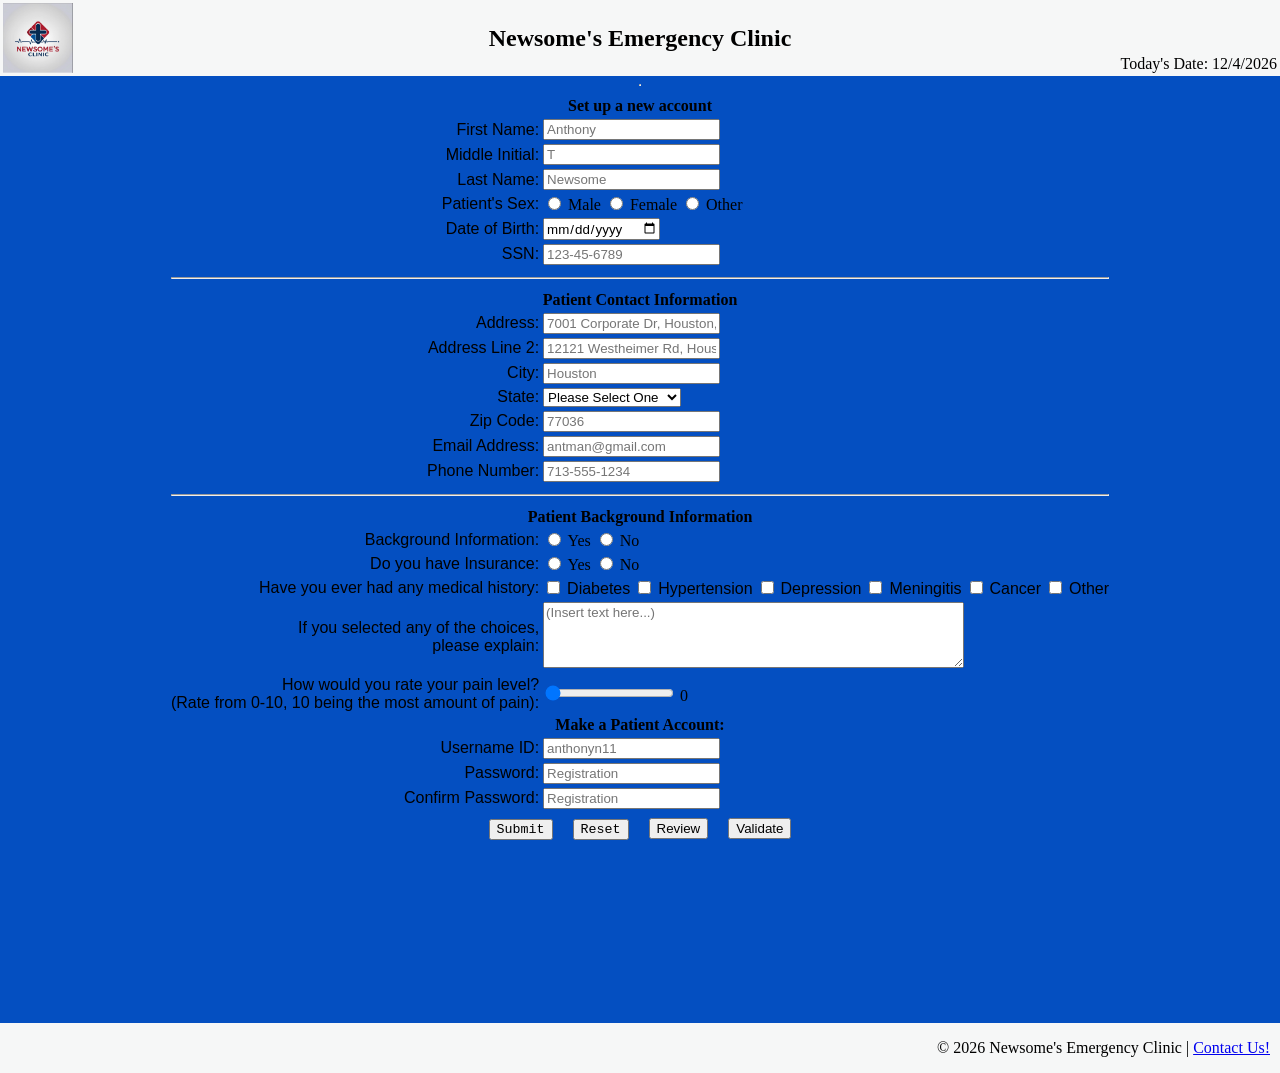
<file: index.html>
<!doctype html>
<!-- 
    Name: Anthony Newsome
    File: homework1.html
    Date Created: 2026-02-23
    Date Updated: 2026-02-23
    Purpose: MIS 3371 Homework 2... learning HTML and creating a form.
-->
<html lang="en">
    <head>
        <link rel="stylesheet" href="hw3.css">

        <!-- Load external CSS styles -->
        <title>Patient Registration | Newsome's Clinic</title>
    </head>
    <body>
        <header> 
            <table width="100%">
                <tr>
                    <td valign="top" align="left" width="20%">
                        <div class="image">
                            <img align="center" src="Cliniclogo.png" alt="Newsome's Clinic Logo" width="70px" id="logo"/>
                        </div>
                    </td>

                    <td>
                        <h2>Newsome's Emergency Clinic</h2>
                    </td>

                    <td valign="bottom" align="right" width="20%">
                        Today's Date: <span id="today"></span>
                    </td>
                </tr>
            </table>
        </header>

        <hr>
        <!--Form starts here-->
        <form name="signup" id="signup" form action="thankyou.html">
            <center>
                <!-- FIX: <div class="format" was missing closing > -->
                <div class="format">
                    <table>

                        <tr>
                            <th class="form" colspan="4">Set up a new account</th>
                        </tr>

                        <!-- Patient's name F M L -->
                        <!-- FIX: missing closing </tr> on fname row -->
                        <tr>
                            <td class="td1"><label for="fname">First Name:</label></td>
                            <td>
                                <input type="text"
                                    name="fname"
                                    id="fname"
                                    maxlength="30"
                                    title="Letters, dashes, and apostrophes only"
                                    pattern="[a-zA-Z']{1-30}"
                                    onblur="validateFname()"
                                    required
                                    placeholder="Anthony"
                                    />
                                    <br>
                                    <span class="error" id="fname-error"></span>
                                
                            </td>
                        </tr>

                        <tr>
                            <td class="td1"><label for="mname">Middle Initial:</label></td>
                            <td>
                                <input type="text"
                                    name="mname"
                                    id="mname"
                                    minlength="0"
                                    maxlength="1"
                                    title="Letters only"
                                    pattern="[a-zA-Z']{0-1}"
                                    onblur="validateMname()"
                                    placeholder="T"
                                    />
                                    <br>
                                    <span class="error" id="mname-error"></span>
                            </td>
                        </tr>

                        <tr>
                            <td class="td1"><label for="lname">Last Name:</label></td>
                            <td>
                                <input type="text"
                                    name="lname"
                                    id="lname"
                                    minlength="1"
                                    maxlength="30"
                                    title="Letters, dashes, and apostrophes only"
                                    pattern="[a-zA-Z']{1-30}"
                                    onblur="validateLname()"
                                    required
                                    placeholder="Newsome"
                                    />
                                    <br>
                                    <span class="error" id="lname-error"></span>
                            </td>
                        </tr>

                        <!-- Gender or sex -->
                        <tr>
                            <td class="td1"><label for="psex">Patient's Sex:</label></td>
                            <td>
                                <input type="radio" id="s1" name="psex" value="Male"/> Male
                                <input type="radio" id="s2" name="psex" value="Female"/> Female
                                <input type="radio" id="s3" name="psex" value="other"/> Other
                            </td>
                        </tr>

                        <!-- Date of Birth -->
                        <tr>
                            <td class="td1"><label for="dob">Date of Birth:</label></td>
                            <td>
                                <input 
                                type="date" 
                                id="dob" 
                                name="dob"
                                onblur="validateDob()"
                                required
                                />
                                <br>
                                <span class="error" id="dob-error"></span>
                            </td>
                        </tr>

                        <tr>
                            <td class="td1"><label for="ssn">SSN:</label></td>
                            <td>
                                <input type="password"
                                    minlength="11"
                                    maxlength="11"
                                    name="ssn"
                                    id="ssn"
                                    required
                                    title="Numbers Only"
                                    placeholder="123-45-6789"
                                    onblur="validateSsn()"
                                    />
                                    <br>
                                    <span class="error" id="ssn-error"></span>
                            </td>
                        </tr>

                        <tr>
                            <th colspan="4"><hr></th>
                        </tr>
                        <tr>
                            <th colspan="4">Patient Contact Information</th>
                        </tr>

                        <!-- Address -->
                        <tr>
                            <td class="td1"><label for="address1">Address:</label></td>
                            <td>
                                <input type="text"
                                    name="address1"
                                    id="address1"
                                    minlength="2"
                                    maxlength="40"
                                    title="Letters, dashes, and apostrophes only"
                                    required
                                    placeholder="7001 Corporate Dr, Houston, TX 77036"
                                    onblur="validateAddress1()"
                                    />
                                    <br>
                                    <span class="error" id="address1-error"></span>
                            </td>
                        </tr>

                        <tr>
                            <td class="td1"><label for="address2">Address Line 2:</label></td>
                            <td>
                                <input type="text"
                                    name="address2"
                                    id="address2"
                                    maxlength="40"
                                    title="Please enter your address line 2 (optional)"
                                    placeholder="12121 Westheimer Rd, Houston, TX 77077"
                                />
                            </td>
                        </tr>

                        <tr>
                            <td class="td1"><label for="city">City:</label></td>
                            <td>
                                <input type="text"
                                    name="city"
                                    id="city"
                                    minlength="1"
                                    maxlength="30"
                                    title="Please enter your city"
                                    required
                                    placeholder="Houston"
                                    onblur="validateCity()"
                                    />
                                    <br>
                                    <span class="error" id="city-error"></span>
                            </td>
                        </tr>

                        <tr>
                            <td class="td1"><label for="state">State:</label></td>
                            <td>
                                <select name="state" id="state">
                                    <option selected disabled>Please Select One</option>
                                    <option value="AL">Alabama</option>
                                    <option value="AK">Alaska</option>
                                    <option value="AZ">Arizona</option>
                                    <option value="AR">Arkansas</option>
                                    <option value="CA">California</option>
                                    <option value="CO">Colorado</option>
                                    <option value="CT">Connecticut</option>
                                    <option value="DE">Delaware</option>
                                    <option value="DC">District of Columbia</option>
                                    <option value="FL">Florida</option>
                                    <option value="GA">Georgia</option>
                                    <option value="GU">Guam</option>
                                    <option value="HI">Hawaii</option>
                                    <option value="ID">Idaho</option>
                                    <option value="IL">Illinois</option>
                                    <option value="IN">Indiana</option>
                                    <option value="IA">Iowa</option>
                                    <option value="KS">Kansas</option>
                                    <option value="KY">Kentucky</option>
                                    <option value="LA">Louisiana</option>
                                    <option value="ME">Maine</option>
                                    <option value="MD">Maryland</option>
                                    <option value="MA">Massachusetts</option>
                                    <option value="MI">Michigan</option>
                                    <option value="MN">Minnesota</option>
                                    <option value="MS">Mississippi</option>
                                    <option value="MO">Missouri</option>
                                    <option value="MT">Montana</option>
                                    <option value="NE">Nebraska</option>
                                    <option value="NV">Nevada</option>
                                    <option value="NH">New Hampshire</option>
                                    <option value="NJ">New Jersey</option>
                                    <option value="NM">New Mexico</option>
                                    <option value="NY">New York</option>
                                    <option value="NC">North Carolina</option>
                                    <option value="ND">North Dakota</option>
                                    <option value="OH">Ohio</option>
                                    <option value="OK">Oklahoma</option>
                                    <option value="OR">Oregon</option>
                                    <option value="PA">Pennsylvania</option>
                                    <option value="PR">Puerto Rico</option>
                                    <option value="RI">Rhode Island</option>
                                    <option value="SC">South Carolina</option>
                                    <option value="SD">South Dakota</option>
                                    <option value="TN">Tennessee</option>
                                    <option value="TX">Texas</option>
                                    <option value="UT">Utah</option>
                                    <option value="VT">Vermont</option>
                                    <option value="VA">Virginia</option>
                                    <option value="WA">Washington</option>
                                    <option value="WV">West Virginia</option>
                                    <option value="WI">Wisconsin</option>
                                    <option value="WY">Wyoming</option>
                                </select>
                            </td>
                        </tr>

                        <tr>
                            <td class="td1"><label for="zcode">Zip Code:</label></td>
                            <td>
                                <input type="text"
                                    name="zcode"
                                    id="zcode"
                                    maxlength="5"
                                    title="Numbers only"
                                    required
                                    placeholder="77036"
                                    onblur="validateZcode()"
                                    />
                                    <br>
                                    <span class="error" id="zcode-error"></span>
                            </td>
                        </tr>

                        <tr>
                            <td class="td1"><label for="email">Email Address:</label></td>
                            <td>
                                <input type="text"
                                    name="email"
                                    id="email"
                                    maxlength="30"
                                    required
                                    maxlength="30"
                                    title="Please enter your email address"
                                    placeholder="antman@gmail.com"
                                    pattern="[a-z0-9._%+-]+@[a-z0-9.-]+\.[a-z]{2,20}$"
                                    onblur="validateEmail()"
                                    />
                                    <br>
                                    <span class="error" id="email-error"></span>
                            </td>
                        </tr>

                        <tr>
                            <td class="td1"><label for="phonenum">Phone Number:</label></td>
                            <td>
                                <input type="text"
                                    name="phonenum"
                                    id="phonenum"
                                    pattern="[0-9]{3}-[0-9]{3}-[0-9]{4}"
                                    required
                                    maxlength="30"
                                    title="Please enter your phone number"
                                    required
                                    placeholder="713-555-1234"
                                    onblur="validatePhonenum()"
                                    />
                                    <br>
                                    <span class="error" id="phonenum-error"></span>
                            </td>
                        </tr>

                        <tr>
                            <th colspan="4"><hr></th>
                        </tr>

                        <!-- Patient background -->
                        <tr>
                            <th colspan="4">Patient Background Information</th>
                        </tr>

                        <tr>
                            <td class="td1"><label for="vacc">Background Information:</label></td>
                            <!-- FIX: first input was type="text" instead of type="radio" -->
                            <td>
                                <input type="radio" id="v1" name="vacc" value="Yes"/> Yes
                                <input type="radio" id="v2" name="vacc" value="No"/> No
                            </td>
                        </tr>

                        <tr>
                            <td class="td1"><label for="insur">Do you have Insurance:</label></td>
                            <td>
                                <input type="radio" id="i1" name="insur" value="Yes"/> Yes
                                <input type="radio" id="i2" name="insur" value="No"/> No
                            </td>
                        </tr>

                        <!-- FIX: missing closing </td></tr> on medical history row -->
                        <tr>
                            <td class="td1"><label for="pat_hist">Have you ever had any medical history:</label></td>
                            <td>
                                <input type="checkbox" id="option1" value="Diabetes"/>
                                <label for="option1">Diabetes</label>

                                <input type="checkbox" id="option2" value="Hypertension"/>
                                <label for="option2">Hypertension</label>

                                <input type="checkbox" id="option3" value="Depression"/>
                                <label for="option3">Depression</label>

                                <input type="checkbox" id="option4" value="Meningitis"/>
                                <label for="option4">Meningitis</label>

                                <input type="checkbox" id="option5" value="Cancer"/>
                                <label for="option5">Cancer</label>

                                <input type="checkbox" id="option6" value="Other"/>
                                <label for="option6">Other</label>
                            </td>
                        </tr>

                        <tr>
                            <td class="td1" align="right">
                                <label for="notes">If you selected any of the choices, <br> please explain:</label>
                            </td>
                            <td>
                                <textarea
                                    rows="4"
                                    cols="50"
                                    maxlength="500"
                                    id="notes"
                                    name="notes"
                                    title="Please write a description of the symptoms you are experiencing"
                                    placeholder="(Insert text here...)"
                                ></textarea>
                                <span id="description_text"></span>
                            </td>
                        </tr>

                        <!-- Slider HTML Coding -->
                        <tr>
                            <td class="td1"><label for="range">How would you rate your pain level?<br/>(Rate from 0-10, 10 being the most amount of pain):</label></td>
                            <td>
                                <input type="range"
                                    name="range"
                                    id="range"
                                    min="0"
                                    max="10"
                                    value="0"
                                />
                                <span id="range-slider"></span>
                            </td>
                        </tr>

                        <tr>
                            <th colspan="4">Make a Patient Account:</th>
                        </tr>

                        <tr>
                            <td class="td1"><label for="username">Username ID:</label></td>
                            <td>
                                <input 
                                type="text"
                                name="username"
                                id="username"
                                minlength="5"
                                maxlength="20"
                                required
                                title="Username must contain at least 5 characters, adn not start witha number"
                                placeholder="anthonyn11"
                                onblur="validateUsername()"
                                />
                                <br>
                                <span class="error" id="username-error"></span>
                            </td>
                        </tr>

                        <tr>
                            <td class="td1"><label for="pass">Password:</label></td>
                            <td>
                                <input 
                                type="password"
                                name="pass"
                                id="pass"
                                minlength="10"
                                maxlength="30"
                                required
                                title="Password must contain at least 10 characters, one uppercase letter, one number, and lowercase letter, and one special character"
                                placeholder="Registration"
                                onblur="validatePass()"
                                oninput="validatePass()"
                                onfocus="validatePass()"
                                />
                                </br>
                                <span class="error" id="pass1-error"></span>
                            </td>
                        </tr>

                        <tr>
                            <td class="td1"><label for="c_pass">Confirm Password:</label></td>
                            <td>
                                <input type="password"
                                    name="c_pass"
                                    id="c_pass"
                                    minlength="10"
                                    maxlength="30"
                                    required
                                    title="Please re-enter your password"
                                    placeholder="Registration"
                                    onblur="validatePass()"
                                    oninput="validatePass()"
                                    onfocus="validatePass()"
                                    />
                                    </br>
                                    <span class="error" id="pass2-error-msg"></span>
                            </td>
                        </tr>

                        <tr>
                            <td class="td1" colspan="4">
                                <center>
                                    <input type="submit" name="submit" id="submit" style="font-family: 'Courier New', Courier, monospace;">
                                    &nbsp;&nbsp;&nbsp;
                                    <input type="reset" name="reset" id="reset" style="font-family: 'Courier New', Courier, monospace;">
                                    &nbsp;&nbsp;&nbsp;
                                    <input type="button" name="review" id="review" value="Review" style="font-family: 'optima', sans-serif;" onclick="reviewInput()">
                                    &nbsp;&nbsp;&nbsp;
                                    <input type="button" name="validate" id="validate" value="Validate" style="font-family: 'optima', sans-serif;" onclick="validateEverything()">
                                </center>
                            </td>
                        </tr>

                    </table>
                </div>
                <div class="pass-message">
                    <span id="msg1"></span> <br/>
                    <span id="msg2"></span> <br/>
                    <span id="msg3"></span> <br/>
                    <span id="msg4"></span> <br/>
                    <span id="msg5"></span> <br/>
                    <span id="msg6"></span> <br/>
                    <span id="msg7"></span> <br/>
                    <span id="pass2-error-msg"></span> <br/>
                </div>
                    <center>
                    <p id="showInput"></p>
                    </center>
                
                </center>
        </form>
        
        <!-- Footer goes here -->
        <footer>
            <p id="footer"> &#169 2026 Newsome's Emergency Clinic | <a href="https://nextcare.com/locations/tx/?utm_source=google-ads&utm_campaign=&utm_agid=178703144606&utm_term=walk%20in%20medical%20near%20me&creative=753959368680&device=c&placement=&gad_source=1&gad_campaignid=22588215004&gbraid=0AAAAAD1AHoCBXNIwJgkx8a8EEUhLjt6nI&gclid=CjwKCAiA2PrMBhA4EiwAwpHyC8_8WS32YJ19hhbmdW8Z0Rn2IaaIoT09_k6IkxyloJ7ao_ixRgUXmhoC7tkQAvD_BwE" target="_blank" rel="noopener noreferrer">Contact Us!</a></p>
        </footer>

        

<!-- puts an alert box when requirements are not met (NEW)-->
<div id="alert-box">
    <div id="alert-content">
        <h4>Please fill out all required information</h4>
        <button id="close-alert">Ok</button>
    </div>
</div>
        <script src="hw3.js"></script>
    </body>
</html>
</file>
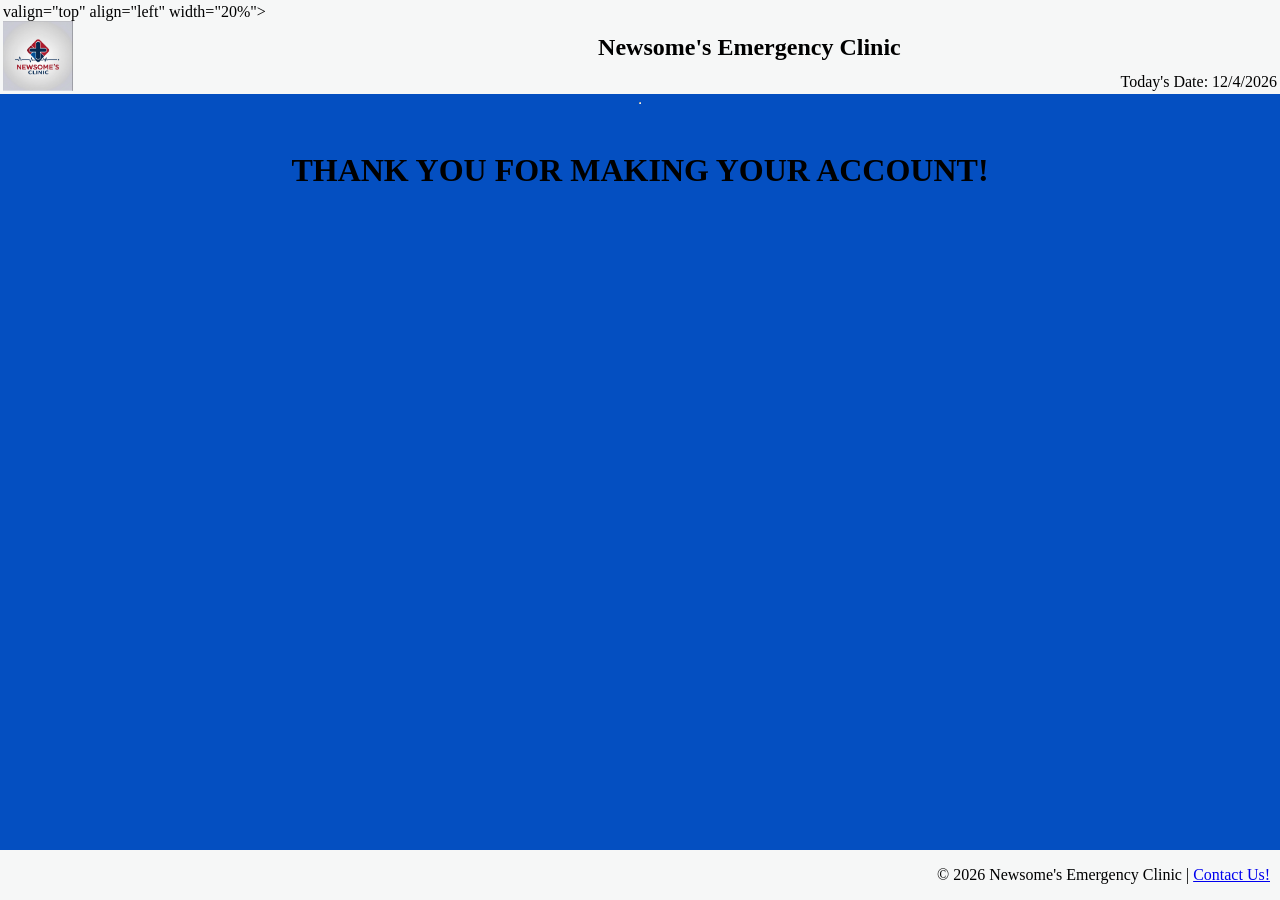
<file: thankyou.html>
<!doctype html>
<!-- 
    Name: Anthony Newsome
    File: homework1.html
    Date Created: 2026-02-23
    Date Updated: 2026-02-23
    Purpose: MIS 3371 Homework 3 Thank you Page
-->
<html lang="en">
    <head>
        <link rel="stylesheet" href="hw3.css">

        <!-- Load external CSS styles -->
        <title>Thank You| Newsome's Clinic</title>
    </head>
    <body>
        <header> 
            <table width="100%">
                <tr>
                    <td> valign="top" align="left" width="20%">
                        <div class="image">
                            <img align="center" src="Cliniclogo.png" alt="Newsome's Clinic Logo" width="70px" id="logo"/>
                        </div>
                    </td>
                
                    <td> 
                        <h2>Newsome's Emergency Clinic</h2>
                    </td>

                    <td valign="bottom" align="right" width="20%">
                        Today's Date: <span id="today"></span>
                    </td>
                </tr>
            </table>
        </header>
  <hr>
  <!--thank you message-->
  <br>
  <main>
    <h1>THANK YOU FOR MAKING YOUR ACCOUNT!</h1>
  </main>
  <!--Footer goes here-->
  <footer>
    <footer> 
    <p id="footer"> &#169 2026 Newsome's Emergency Clinic | <a href="https://nextcare.com/locations/tx/?utm_source=google-ads&utm_campaign=&utm_agid=178703144606&utm_term=walk%20in%20medical%20near%20me&creative=753959368680&device=c&placement=&gad_source=1&gad_campaignid=22588215004&gbraid=0AAAAAD1AHoCBXNIwJgkx8a8EEUhLjt6nI&gclid=CjwKCAiA2PrMBhA4EiwAwpHyC8_8WS32YJ19hhbmdW8Z0Rn2IaaIoT09_k6IkxyloJ7ao_ixRgUXmhoC7tkQAvD_BwE" target="_blank" rel="noopener noreferrer">Contact Us!</a></p>
</footer>
<script src="hw3.js"></script>
    </body>
</html>
</file>
<file: hw3.css>
/*
    Name: Anthony Newsome
    Date created:
    Date Modified:
    Purpose: Homework 3 css
    */

    header {
        width: 100%;
        background-color: rgb(246, 247, 247);
    }

    body{
        display: flex;
        flex-direction: column;
        align-items: center;
        background-color: rgb(4, 79, 193);
        margin: 0;
        height: 100%;
        max-height: 100%;
        min-height: 100vh; 
    }

    form {
        flex-grow: 1;
    }

    h1, h2 {
        text-align: center;
        font-family: 'Georgia', serif;
        font-weight: bold;
        flex-grow: 1;
    }

    main {
        text-align: center;
        font-family: 'Arial', sans-serif;
        font-weight: normal;
        flex-grow: 1;
    }

    .image {
        text-align: left;
    }

    .td1 {
        text-align: right;
        font-family: 'PalatinoLinotype', Palatina, Georgia, serif;
        font-size: normal;
    }
    
    th {
        text-align: center;
        font-family: 'PalatinoLinotype', Palatina, Georgia, serif;
    }

    footer {
        position: flex;
        bottom: 0;
        width: 100%;
        background-color: rgb(246, 247, 247);
        height: 3.0 rem;
    }
 
    #footer {
        text-align: right;
        font-family: 'PalatinoLinotype', Palatina, Georgia, serif;
        font-weight: normal;
        margin-right: 10px;
    }

    label {
        text-align: right;
        font-family: 'Trebuchet MS', 'Gill Sans', Arial, sans-serif; 
        font-weight: normal;
    }

    input {
        text-align: left;
        font-family: 'Trebuchet MS', 'Gill Sans', Arial, sans-serif;
        font-weight: normal;
    }
    textarea {
        text-align: left;
        font-family: 'Trebuchet MS', 'Gill Sans', Arial, sans-serif;
        font-weight: normal; 
    } 
    p {
        text-align: center;
        font-family: 'PalatinoLinotype', Palatina, Georgia, serif;
        font-weight: normal;
    }
.error {
    color: red;
    font-size: 12px;
    font-family: "optima", sans-serif;
    font-weight: normal;
}

.pass-message {
    text-align: right;
    font-family: "optima", sans-serif;
    font-weight: normal;
    position: relative;
    left: 100px;
    background: transparent;
    padding: 10px;
    border-spacing: 2px;
    border-radius: 20px;
    color: red;
}

#review {
    margin-top: 5px
}

table.output,
tr.output,
td.output {
    width: 500 px;
    background-color: rgb(151, 162, 255);
    padding: 10px;
    border-spacing: 2px;
    border-radius: 20px;
    color: black;
}
td.outputdata { 
    width: 500px; 
    background-color: rgb(0, 132, 255);
    padding: 10px;
    border-spacing: 2px;
}
#alert-box {
    display: none;
    position: fixed;
    z-index: 9999;
    left: 0;
    top: 0;
    width: 100%;
    height: 100%;
    overflow: auto;
    background-color: transparent;
}

#alert-content {
    background-color: rgb(246, 247, 247);
    border-radius: 10px;
    width: 300px;
    height: 130px;
    margin: auto;
    margin-top: 20%;
    padding: 30px;
    text-align: center;
}

#alert-content h4 {
    font-size: 20px;
    text-align: center;
    font-family: "optima", sans-serif;
    font-weight: normal;
}

#close-alert {
    background-color: rgb(253, 253, 253);
    border-width: 1px;
    border-style: solid;
    color: rgb(96, 112, 104);
    border-color: rgb(96, 112, 104);
    font-size: 15px;
    font-weight: bold;
    height: 20px;
    width: 80px;
    border-radius: 20px;
    cursor: pointer;
    margin-top: 20px;
    text-align: center;
    font-family: "optima", sans-serif;
}
</file>
